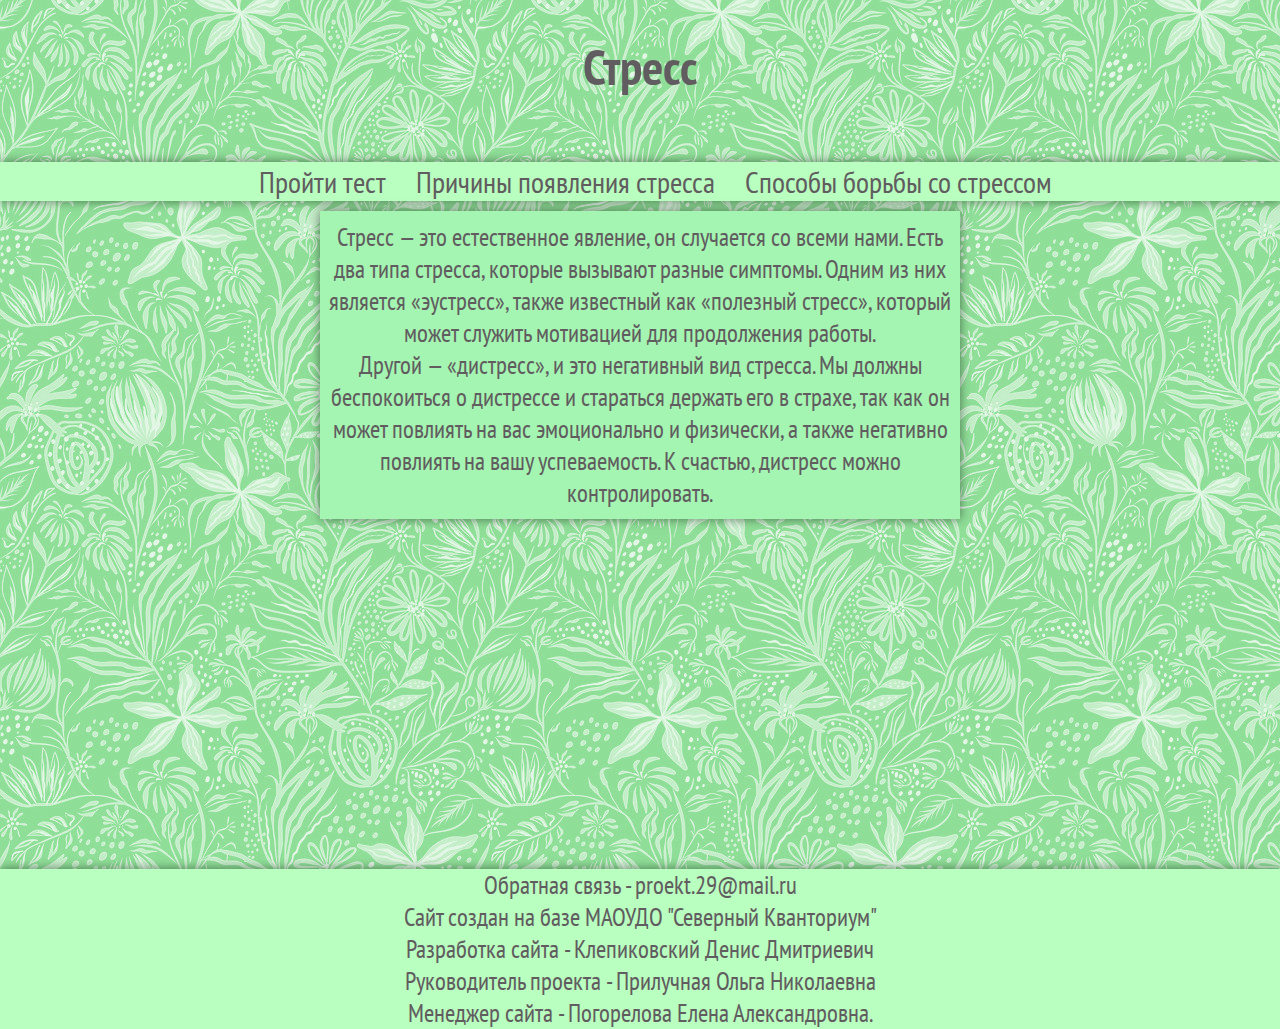
<file: index.html>
<!DOCTYPE html>
<html lang="en">
<head>
  <meta charset="UTF-8">
  <meta http-equiv="X-UA-Compatible" content="IE=edge">
  <meta name="viewport" content="width=device-width, initial-scale=1.0">
  <link rel="stylesheet" href="style.css">
  <link href="https://fonts.googleapis.com/css2?family=Rubik&display=swap" rel="stylesheet">
  <link href="https://fonts.googleapis.com/css2?family=PT+Sans+Narrow:wght@400;700&display=swap" rel="stylesheet">
  <title>Стресс</title>
</head>
<body>
  <h1 class="title">Стресс</h1>
  <div class="menu">
    <div class="menu__item">
      <a class="menu__title" href="test.html">Пройти тест</a>
      <a class="menu__title" href="Causes of stress.html">Причины появления стресса</a>
      <a class="menu__title" href="Ways to deal with stress.html">Способы борьбы со стрессом</a>
    </div>
  </div>
  <div class="container">
    <div class="container__text">Стресс — это естественное явление, он случается со всеми нами. Есть два типа стресса, которые вызывают разные симптомы. Одним из них является «эустресс», также известный как «полезный стресс», который может служить мотивацией для продолжения работы. <br>Другой — «дистресс», и это негативный вид стресса. Мы должны беспокоиться о дистрессе и стараться держать его в страхе, так как он может повлиять на вас эмоционально и физически, а также негативно повлиять на вашу успеваемость. К счастью, дистресс можно контролировать.</div>
  </div>
  <div class="contact">
    <div class="contact__item">
      <div class="contact__icon"></div>
      <div class="contact__text">Обратная связь - proekt.29@mail.ru<br>
                                Сайт создан на базе МАОУДО "Северный Кванториум"<br>
                                Разработка сайта - Клепиковский Денис Дмитриевич<br>
                                Руководитель проекта - Прилучная Ольга Николаевна<br>
                                Менеджер сайта - Погорелова Елена Александровна.</div>
    </div>
  </div>
</body>
</html>
</file>
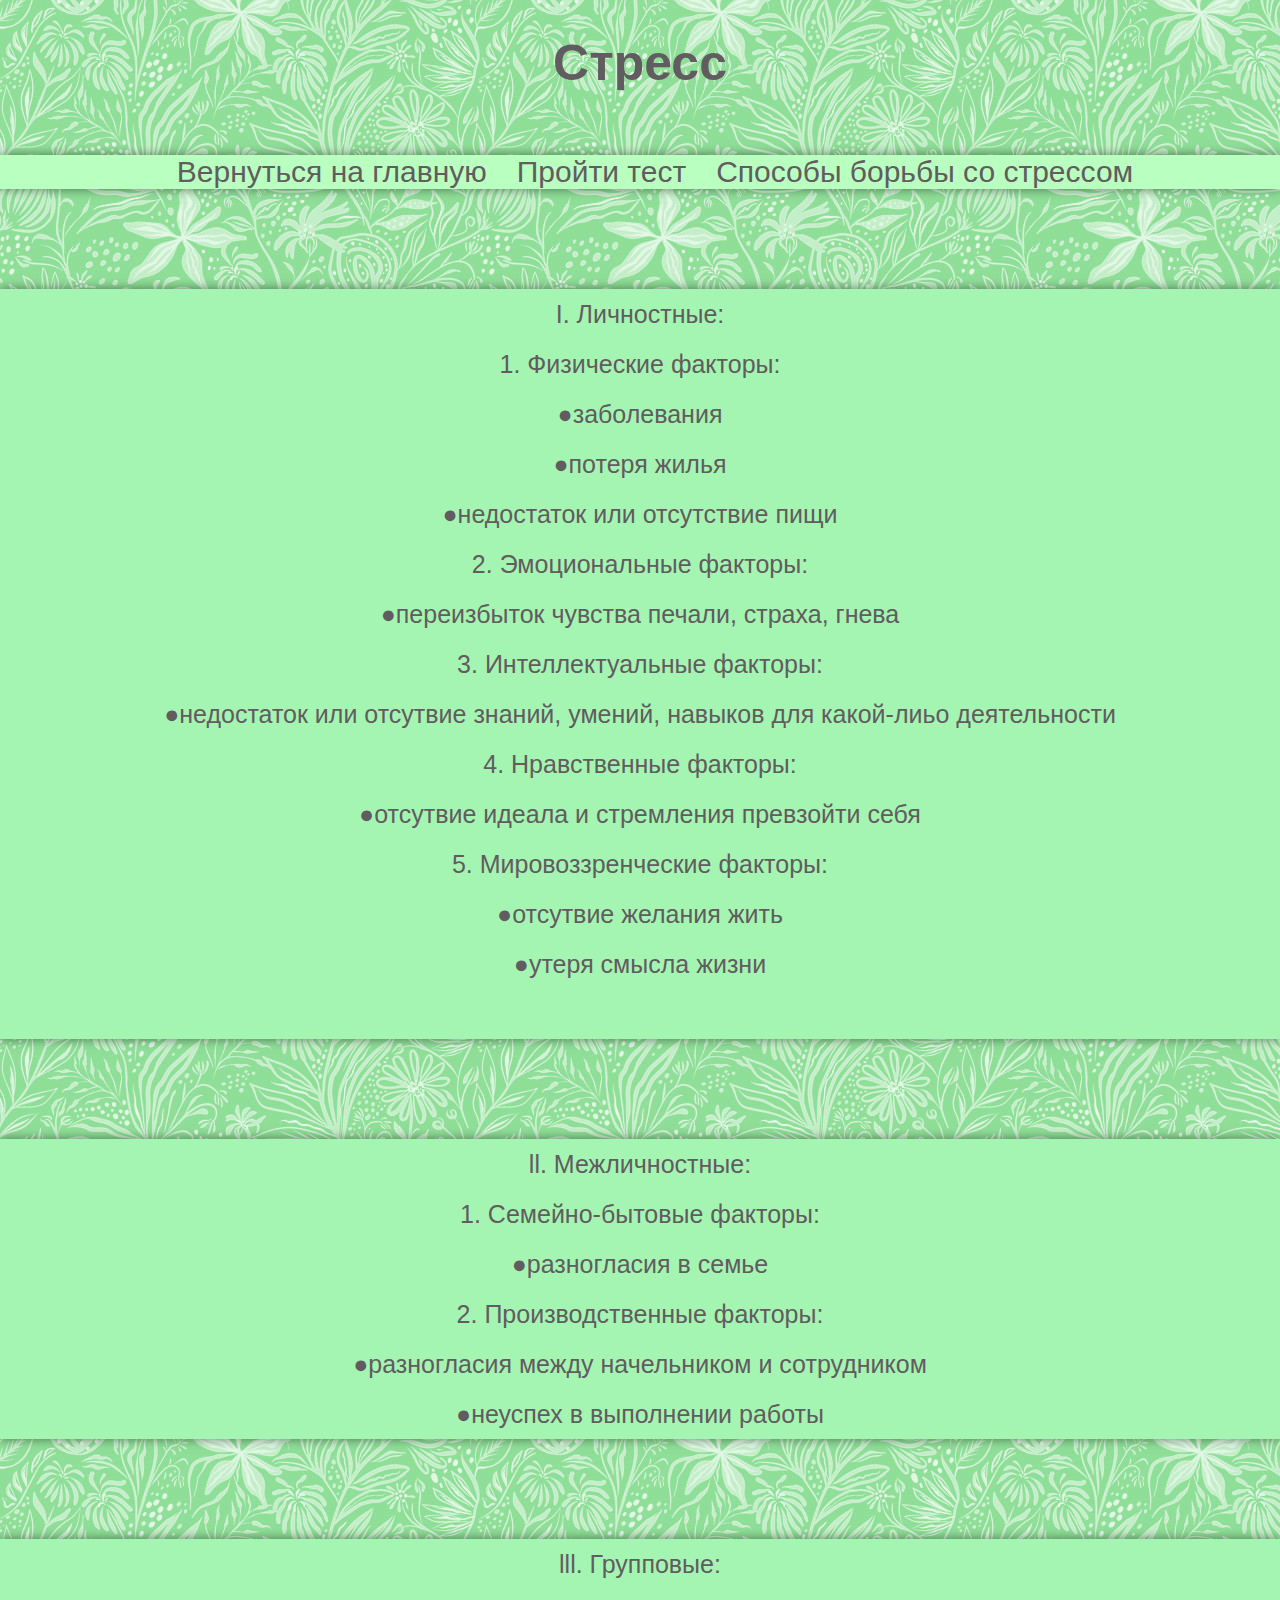
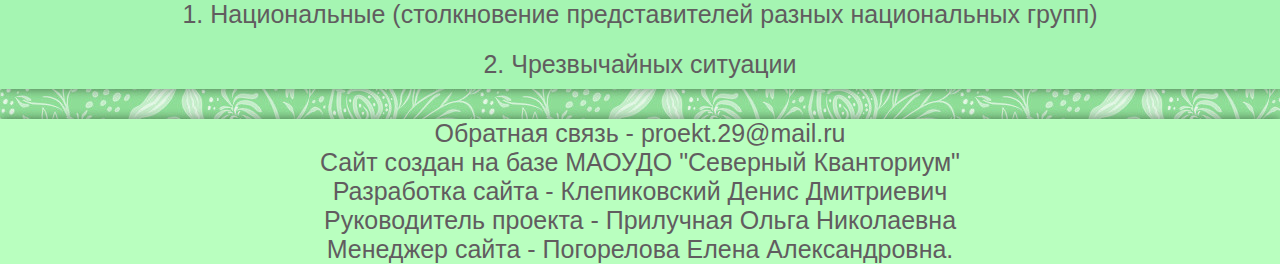
<file: Causes of stress.html>
<!DOCTYPE html>
<html lang="en">

<head>
  <meta charset="UTF-8">
  <meta http-equiv="X-UA-Compatible" content="IE=edge">
  <meta name="viewport" content="width=device-width, initial-scale=1.0">
  <title>test</title>
  <link rel="stylesheet" href="style.css">
</head>

<body>
  <h1 class="title">Стресс</h1>
  <div class="menu">
    <div class="menu__item">
      <a class="menu__title" href="index.html">Вернуться на главную</a>
      <a class="menu__title" href="test.html">Пройти тест</a>
      <a class="menu__title" href="Ways to deal with stress.html">Способы борьбы со стрессом</a>
    </div>
  </div>
  <div class="test">
    <div class="test__text">I. Личностные:<br>
                                1. Физические факторы:<br>
                                  ●заболевания<br>
                                  ●потеря жилья<br>
                                  ●недостаток или отсутствие пищи<br>
                                2. Эмоциональные факторы:<br>
                                  ●переизбыток чувства печали, страха, гнева<br>
                                3. Интеллектуальные факторы:<br>
                                  ●недостаток или отсутвие знаний, умений, навыков для какой-лиьо деятельности<br>
                                4. Нравственные факторы:<br>
                                  ●отсутвие идеала и стремления превзойти себя<br>
                                5. Мировоззренческие факторы:<br>
                                  ●отсутвие желания жить<br>
                                  ●утеря смысла жизни<br><br>
    </div>

    <div class="test__text">ll. Межличностные:<br>
                                1. Семейно-бытовые факторы:<br>
                                ●разногласия в семье<br>
                                2. Производственные факторы:<br>
                                ●разногласия между начельником и сотрудником<br>
                                ●неуспех в выполнении работы<br>
    </div>
    <div class="test__text">
                            lll. Групповые:<br>
                                1. Национальные (столкновение представителей разных национальных групп)<br>
                                2. Чрезвычайных ситуации</div>
    </div>
  </div>
  <div class="contact">
    <div class="contact__item">
      <div class="contact__icon"></div>
      <div class="contact__text">Обратная связь - proekt.29@mail.ru<br>
                                Сайт создан на базе МАОУДО "Северный Кванториум"<br>
                                Разработка сайта - Клепиковский Денис Дмитриевич<br>
                                Руководитель проекта - Прилучная Ольга Николаевна<br>
                                Менеджер сайта - Погорелова Елена Александровна.</div>
    </div>
  </div>
</body>

</html>
</file>
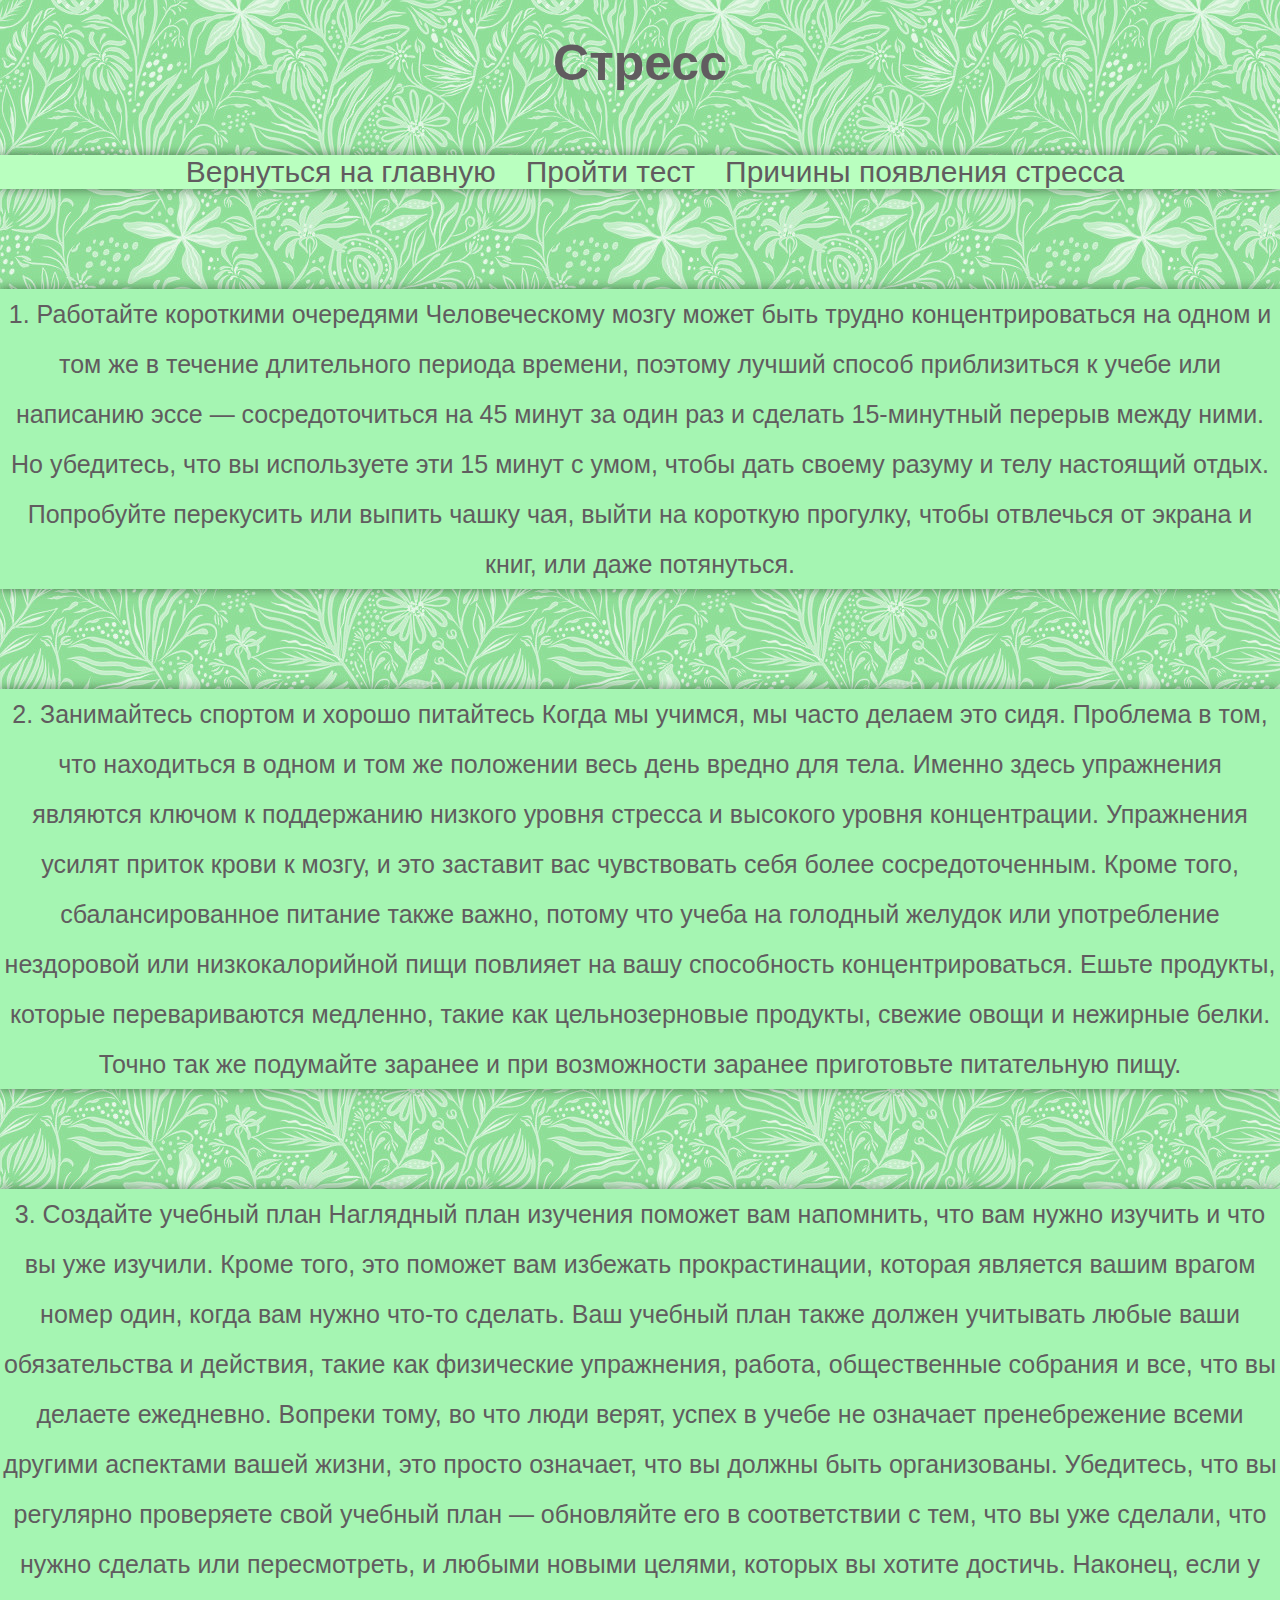
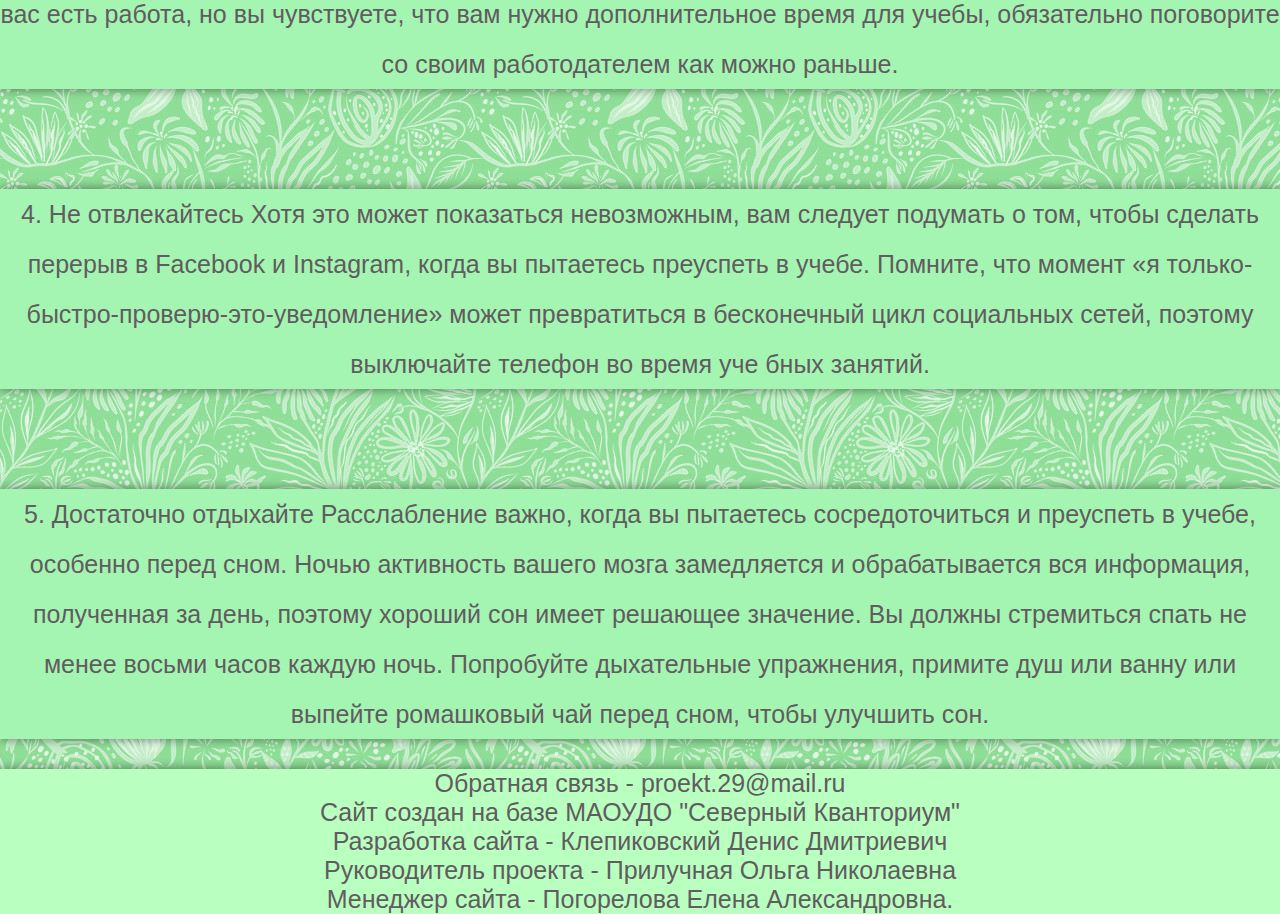
<file: Ways to deal with stress.html>
<!DOCTYPE html>
<html lang="en">

<head>
  <meta charset="UTF-8">
  <meta http-equiv="X-UA-Compatible" content="IE=edge">
  <meta name="viewport" content="width=device-width, initial-scale=1.0">
  <title>test</title>
  <link rel="stylesheet" href="style.css">
</head>

<body>
  <h1 class="title">Стресс</h1>
  <div class="menu">
    <div class="menu__item">
      <a class="menu__title" href="index.html">Вернуться на главную</a>
      <a class="menu__title" href="test.html">Пройти тест</a>
      <a class="menu__title" href="Causes of stress.html">Причины появления стресса</a>
    </div>
  </div>
  <div class="test">
    <div class="test__text">1. Работайте короткими очередями
Человеческому мозгу может быть трудно концентрироваться на одном и том же в течение длительного периода времени, поэтому лучший способ приблизиться к учебе или написанию эссе — сосредоточиться на 45 минут за один раз и сделать 15-минутный перерыв между ними. Но убедитесь, что вы используете эти 15 минут с умом, чтобы дать своему разуму и телу настоящий отдых. Попробуйте перекусить или выпить чашку чая, выйти на короткую прогулку, чтобы отвлечься от экрана и книг, или даже потянуться.<br></div>

    <div class="test__text">2. Занимайтесь спортом и хорошо питайтесь
Когда мы учимся, мы часто делаем это сидя. Проблема в том, что находиться в одном и том же положении весь день вредно для тела. Именно здесь упражнения являются ключом к поддержанию низкого уровня стресса и высокого уровня концентрации. Упражнения усилят приток крови к мозгу, и это заставит вас чувствовать себя более сосредоточенным. Кроме того, сбалансированное питание также важно, потому что учеба на голодный желудок или употребление нездоровой или низкокалорийной пищи повлияет на вашу способность концентрироваться. Ешьте продукты, которые перевариваются медленно, такие как цельнозерновые продукты, свежие овощи и нежирные белки. Точно так же подумайте заранее и при возможности заранее приготовьте питательную пищу.<br></div>

    <div class="test__text">3. Создайте учебный план
Наглядный план изучения поможет вам напомнить, что вам нужно изучить и что вы уже изучили. Кроме того, это поможет вам избежать прокрастинации, которая является вашим врагом номер один, когда вам нужно что-то сделать. Ваш учебный план также должен учитывать любые ваши обязательства и действия, такие как физические упражнения, работа, общественные собрания и все, что вы делаете ежедневно. Вопреки тому, во что люди верят, успех в учебе не означает пренебрежение всеми другими аспектами вашей жизни, это просто означает, что вы должны быть организованы.
Убедитесь, что вы регулярно проверяете свой учебный план — обновляйте его в соответствии с тем, что вы уже сделали, что нужно сделать или пересмотреть, и любыми новыми целями, которых вы хотите достичь. Наконец, если у вас есть работа, но вы чувствуете, что вам нужно дополнительное время для учебы, обязательно поговорите со своим работодателем как можно раньше.<br></div>

    <div class="test__text">4. Не отвлекайтесь
Хотя это может показаться невозможным, вам следует подумать о том, чтобы сделать перерыв в Facebook и Instagram, когда вы пытаетесь преуспеть в учебе. Помните, что момент «я только-быстро-проверю-это-уведомление» может превратиться в бесконечный цикл социальных сетей, поэтому выключайте телефон во время уче
бных занятий.<br></div>

    <div class="test__text">5. Достаточно отдыхайте
Расслабление важно, когда вы пытаетесь сосредоточиться и преуспеть в учебе, особенно перед сном. Ночью активность вашего мозга замедляется и обрабатывается вся информация, полученная за день, поэтому хороший сон имеет решающее значение. Вы должны стремиться спать не менее восьми часов каждую ночь. Попробуйте дыхательные упражнения, примите душ или ванну или выпейте ромашковый чай перед сном, чтобы улучшить сон.</div>
  </div>
  <div class="contact">
    <div class="contact__item">
      <div class="contact__icon"></div>
      <div class="contact__text">Обратная связь - proekt.29@mail.ru<br>
                                Сайт создан на базе МАОУДО "Северный Кванториум"<br>
                                Разработка сайта - Клепиковский Денис Дмитриевич<br>
                                Руководитель проекта - Прилучная Ольга Николаевна<br>
                                Менеджер сайта - Погорелова Елена Александровна.</div>
    </div>
  </div>
</body>

</html>
</file>
<file: style.css>
body {
  background-image: url(img/green_flower.jpg);
  font-family: 'PT Sans Narrow', sans-serif;
  margin: 0;
  box-sizing: border-box;
  color: #615c5f;
  height: 100%;
}

.title {
  text-align: center;
  font-size: 50px;
  padding-bottom: 30px;

}

.menu {
  background-color: #b9ffbf;
  box-shadow: 0 0 10px rgba(0, 0, 0, 0.5);
}

.menu__item {
  display: flex;
  justify-content: center;

}

.menu__title {
  margin-left: 30px;
  font-size: 30px;
  text-decoration: none;
  color: #615c5f;

}

.menu__title:hover {
  color: blue;

  border-bottom: 2px solid blue;
}

.menu__title:first-child {
  padding-left: 0;
}

.container__text {
  font-size: 25px;
  background-color: #a5f5b2;
  box-shadow: 0 0 10px rgba(0, 0, 0, 0.5);
  width: 50%;
  margin: 0 auto;
  height: 100%;
  padding-top: 10px;
  justify-content: center;
  text-align: center;
  align-items: center;
  padding-bottom: 10px;
}

.container {
  width: 100%;
  height: 100%;
  margin-top: 10px;
  margin-bottom: 350px;
  text-align: center;
  align-items: center;
}

.contact {
  /*border-top: 3px solid #4d5251;*/
  box-shadow: 0 0 10px rgba(0, 0, 0, 0.5);
  height: 100px;
  background-color: white;
}

.contact__text {
  font-size: 25px;
  text-align: center;
  background-color: #b9ffbf;
}

.menu__bottom__text {
  font-size: 25px;
  margin-left: 100px;
}

.test__text {
  line-height: 50px;
  font-size: 25px;
  text-align: center;
  margin-top: 100px;
  margin-bottom: 30px;
}

.test__form {
  justify-content: center;
  text-align: center;
}

.test__ol {
  text-decoration: none;
}

.test__ol::marker {
  display: none;
}

.test__text {
  background-color: #a5f5b2;
  box-shadow: 0 0 10px rgba(0, 0, 0, 0.5);
}
</file>
